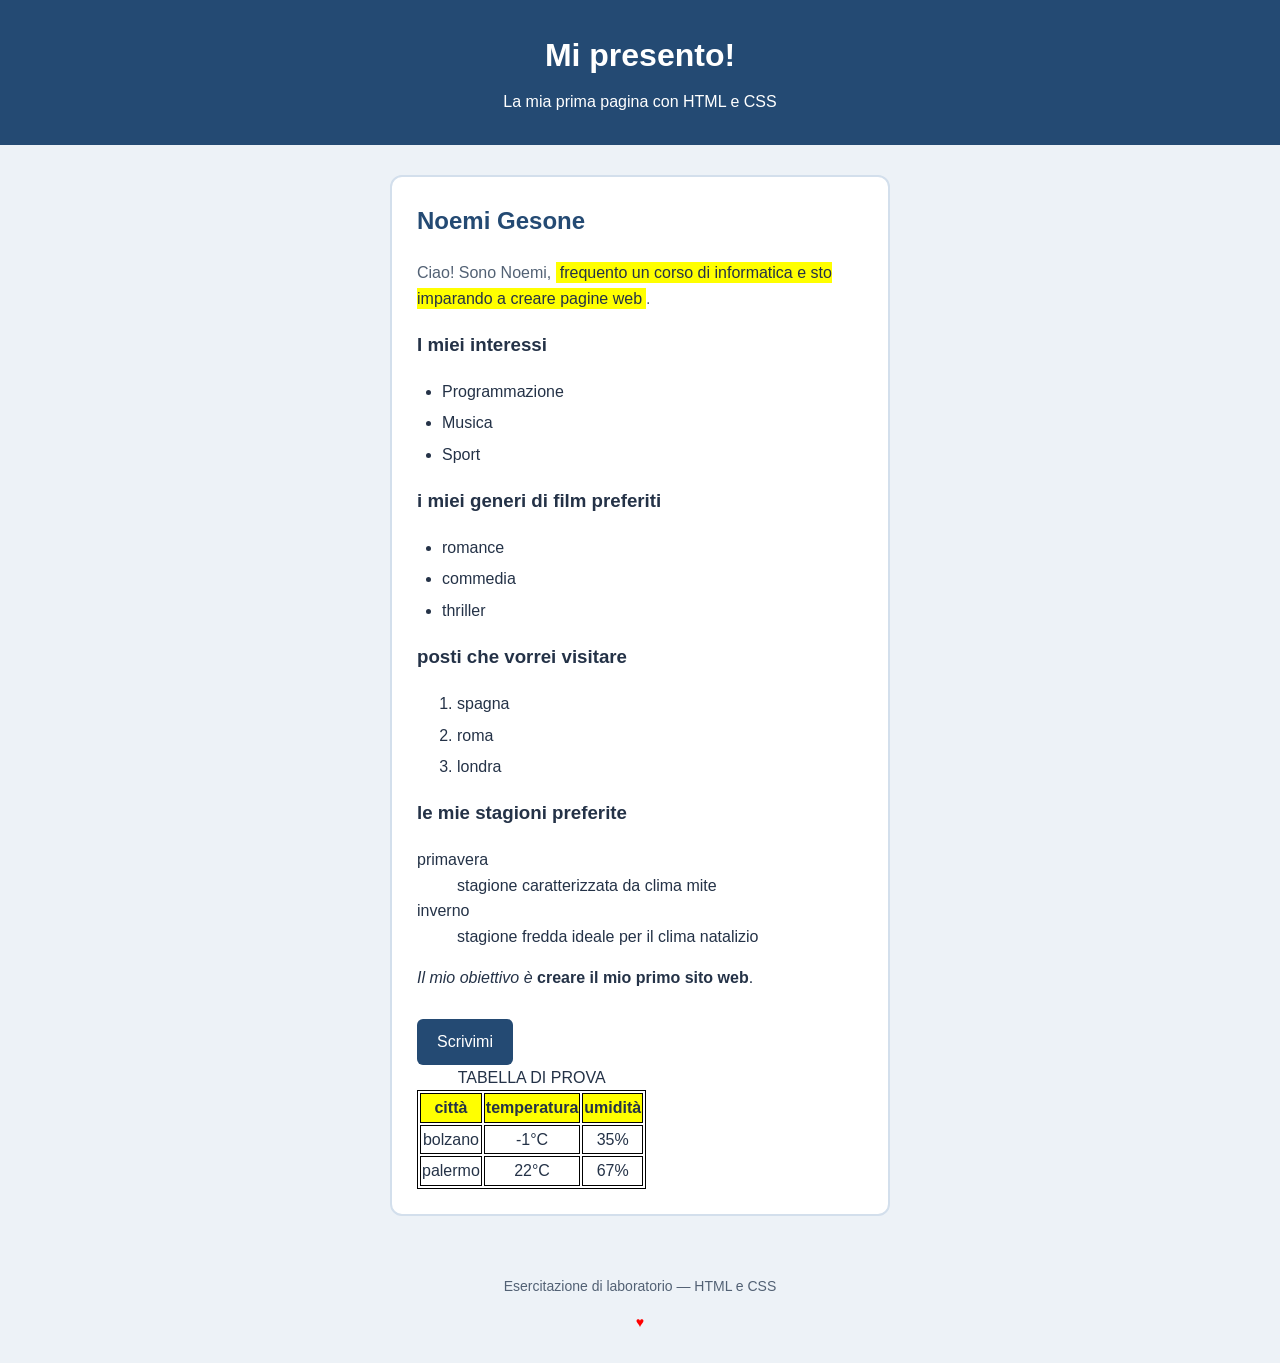
<file: index.html>
<!DOCTYPE html> 
<html lang="it"> 
<head> 
  <meta charset="UTF-8"> 
  <meta name="viewport" content="width=device-width, initial-scale=1.0">  
  <title>La mia scheda personale</title> 
  <link rel="stylesheet" href="style.css"> 
  </head> 
<body> 
   <!-- Intestazione della pagina --> 
   <header> 
     <h1>Mi presento!</h1> 
     <p>La mia prima pagina con HTML e CSS</p>
 </header> 
 <!-- Contenuto principale --> 
 <main> 
   <article class="scheda"> 
     <h2>Noemi Gesone</h2> 
     <p class="descrizione"> 
        Ciao! Sono Noemi, <mark>frequento un corso di informatica e sto imparando a creare pagine web</mark>. 
     </p> 
     <h3>I miei interessi</h3> 
     <ul> 
       <li>Programmazione</li> 
       <li>Musica</li> 
       <li>Sport</li> 
    </ul> 
     <h3>i miei generi di film preferiti</h3>
     <ul>
       <li>romance</li>
       <li>commedia</li>
       <li>thriller</li>
     </ul>
     <h3>posti che vorrei visitare</h3>
     <ol>
       <li>spagna</li>
       <li>roma</li>  
       <li>londra</li>
     </ol>

     <h3>le mie stagioni preferite</h3>
     <dl>
       <dt>primavera</dt>
       <dd>stagione caratterizzata da clima mite</dd>
       <dt>inverno</dt>
       <dd>stagione fredda ideale per il clima natalizio</dd>
       </dl>
    <p> 
      <i>Il mio obiettivo è </i>
     <strong>creare il mio primo sito web</strong>. 
    </p> 
    <a class="pulsante" href="mailto:marco@example.com"> 
       Scrivimi 
    </a> 
     <table>
       <caption>TABELLA DI PROVA</caption>
       <tr>
         <th>città</th>
         <th>temperatura</th>
         <th>umidità</th>
       </tr>
       <tr>
         <td>bolzano</td>
         <td>-1°C</td>
         <td>35%</td>
       </tr>
       <tr>
         <td>palermo</td>
         <td>22°C</td>
         <td>67%</td>
       </tr>
      </table>
     
   </article> 
        </main> 
  <!-- Piè di pagina --> 
 <footer> 
     <p>Esercitazione di laboratorio — HTML e CSS</p>
     <p class= "cuore">♥</p>
   </footer> 
</body> 
</html>
</file>
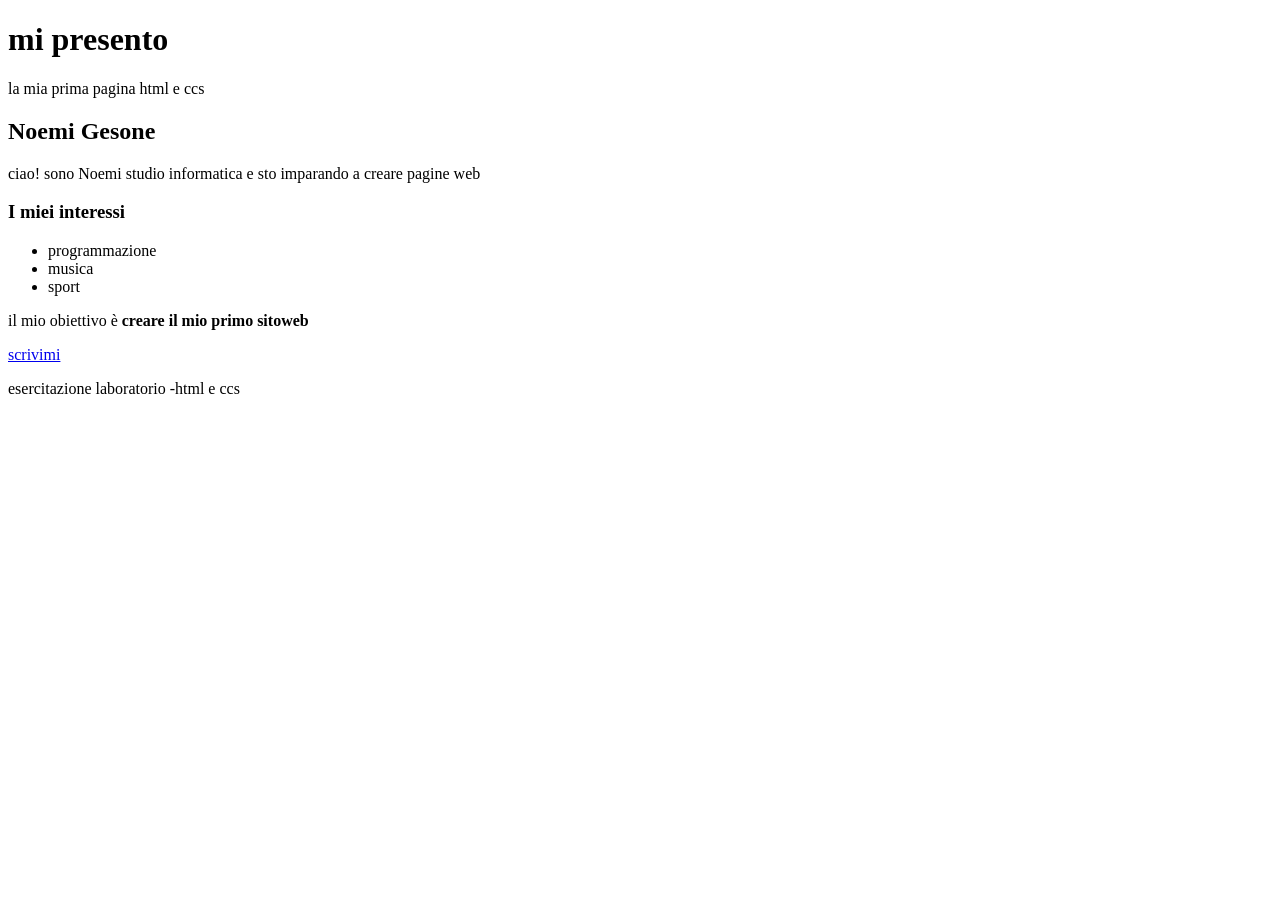
<file: la mia scheda personale.html>
<!DOCTYPE html>
<!-- saved from url=(0045)https://noemi1509.github.io/laboratorio-html/ -->
<html lang="it"><head><meta http-equiv="Content-Type" content="text/html; charset=UTF-8">
    
    <meta name="viewport" content="width=device-width,initial-scale=1.0">
    <title>la mia scheda personale</title>
  </head>
<body>
  <header>
    <h1>mi presento</h1>
    <p>la mia prima pagina html e ccs</p>
  </header>
  <main>
    <article class="scheda">
      <h2>Noemi Gesone</h2>
      <p class="descrizione">
        ciao! sono Noemi studio informatica e sto imparando a creare pagine web
      </p>
      <h3>I miei interessi</h3>
      <ul>
        <li>programmazione</li>
        <li>musica</li>
        <li>sport</li>
      </ul>
      <p>
        il mio obiettivo è
        <strong>creare il mio primo sitoweb </strong>
      </p>
      <a class="pulsante" href="mailto:noemi@esempio.com">
        scrivimi
      </a>
    </article>
  </main>
  <footer>
    <p>esercitazione laboratorio -html e ccs</p>
  </footer>


</body></html>
</file>
<file: style.css>
/* Include padding e bordi nelle dimensioni degli elementi */
* {
    box-sizing: border-box;
}

/* Aspetto generale della pagina */
body {
    margin: 0;
    font-family: Arial, sans-serif;
    font-size: 16px;
    line-height: 1.6;
    color: #243247;
    background-color: #edf2f7;
}

/* Intestazione */
header {
    padding: 30px 20px;
    text-align: center;
    color: white;
    background-color: #244a73;
}

header h1 {
    margin: 0;
}

header p {
    margin: 8px 0 0;
}

/* Spazio intorno al contenuto principale */
main {
    padding: 30px 20px;
}

/* Scheda personale */
.scheda {
    max-width: 500px;
    margin: 0 auto;
    padding: 25px;
    background-color: white;
    border: 2px solid #d3dfec;
    border-radius: 12px;
}

/* Nome della persona */
.scheda h2 {
    margin-top: 0;
    color: #244a73;
}

/* Paragrafo introduttivo */
.descrizione {
    color: #526174;
}

/* Elenco degli interessi */
ul {
    padding-left: 25px;
}

li {
    margin-bottom: 6px;
}

/* Collegamento con aspetto di pulsante */
.pulsante {
    display: inline-block;
    margin-top: 12px;
    padding: 10px 20px;
    color: white;
    background-color: #244a73;
    border-radius: 6px;
    text-decoration: none;
}

/* Aspetto del collegamento al passaggio del mouse */
.pulsante:hover {
    background-color: #17334f;
}

/* Evidenza del collegamento quando selezionato con la tastiera */
.pulsante:focus-visible {
    outline: 3px solid #b54e00;
    outline-offset: 4px;
}

/* Piè di pagina */
footer {
    padding: 15px;
    text-align: center;
    font-size: 14px;
    color: #526174;
}
/*stile della tabella*/
table, th, td {border:1px solid black;}
capition {font-weight:bold; color:blue;}
th {background-color: yellow;}
td {text-align: center;}
/* testo in corsivo*/
i{
    font-style: italic;
}
/*testo evidenziato*/
mark{
    background-color: yellow;
    color:#243247;
    padding:2px 4px;
}
 .cuore {  
     color: red;
     font-size: 200px
     text-align: center;
}
</file>
